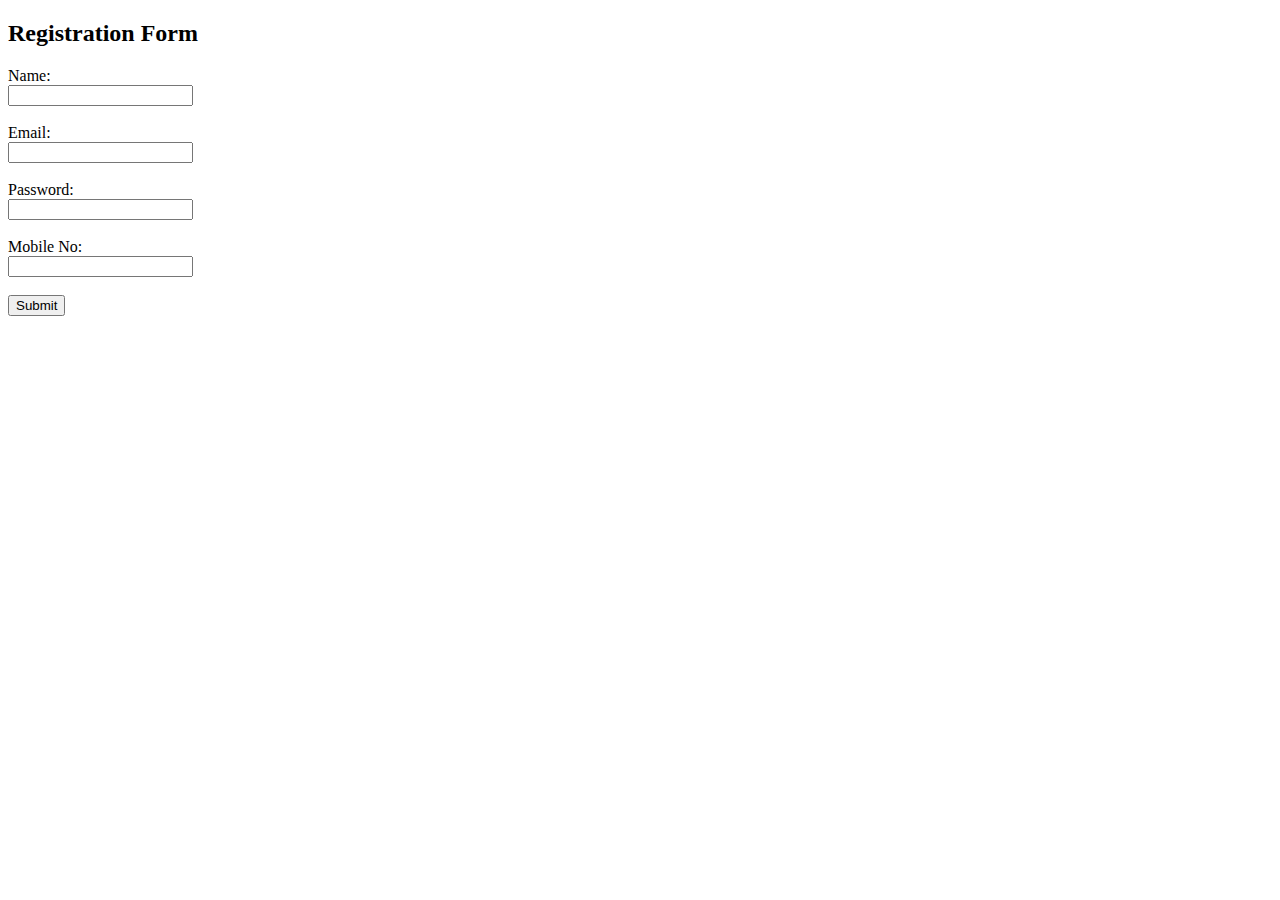
<file: validation_javascript/form.html>
<!DOCTYPE html>
<html>
<head>
    <title>Simple Validation Form</title>
</head>
<body>

<h2>Registration Form</h2>

<form onsubmit="return validate()">
    Name:<br>
    <input type="text" id="name"><br><br>

    Email:<br>
    <input type="text" id="email"><br><br>

    Password:<br>
    <input type="password" id="password"><br><br>

    Mobile No:<br>
    <input type="text" id="mobile"><br><br>

    <input type="submit" value="Submit">
</form>

<script src="script.js"></script>
</body>
</html>
</file>
